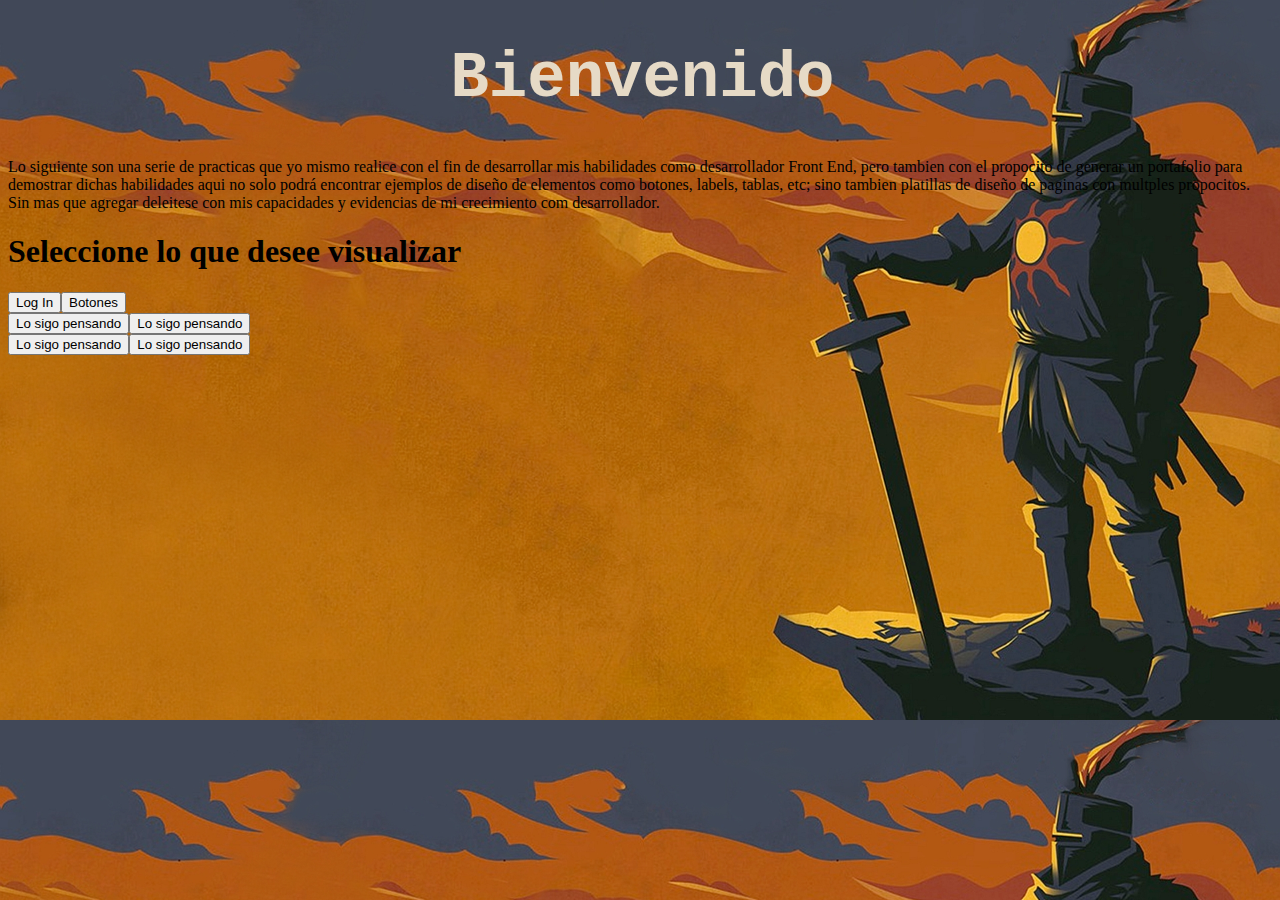
<file: index.html>
<!DOCTYPE html>
<html lang="en">
<head>
    <meta charset="UTF-8">
    <meta name="viewport" content="width=device-width, initial-scale=1.0">
    <meta name="Author" content="Jose Manuel Plascencia Ramos">
    <meta name="Description" content="Pagina de incio para mis muestras de front end">
    <!--Favicon-->
    <link rel="shortcut icon" href="Recursos/MEDIA/IMAG/FAVICON.png" type="image/x-icon">
    <!--Codigo CSS-->
    <link rel="stylesheet" href="./Recursos/CSS/sindex.css">
    <title>Inicio</title>
</head>
<body>
    <!--https://wall.alphacoders.com/by_sub_category.php?id=169722&name=Dark+Souls+Wallpapers-->
    <div class="titulos">
        <h1>Bienvenido</h1>
    </div>
    <div>
        <div class="parrafo">
            <p>Lo siguiente son una serie de practicas que yo mismo realice con el fin de desarrollar mis habilidades
                como desarrollador Front End, pero tambien con el propocito de generar un portafolio para demostrar dichas habilidades 
                aqui no solo podrá encontrar ejemplos de diseño de elementos como botones, labels, tablas, etc; sino tambien platillas
                de diseño de paginas con multples propocitos. <br>
                Sin mas que agregar deleitese con mis capacidades y evidencias de mi crecimiento com desarrollador.
            </p>
        </div>
        <h1>Seleccione lo que desee visualizar</h1>
        <div>
            <button>Log In</button><button>Botones</button><br>
            <button>Lo sigo pensando</button><button>Lo sigo pensando</button><br>
            <button>Lo sigo pensando</button><button>Lo sigo pensando</button><br>
        </div>
    </div>
</body>
</html>
</file>
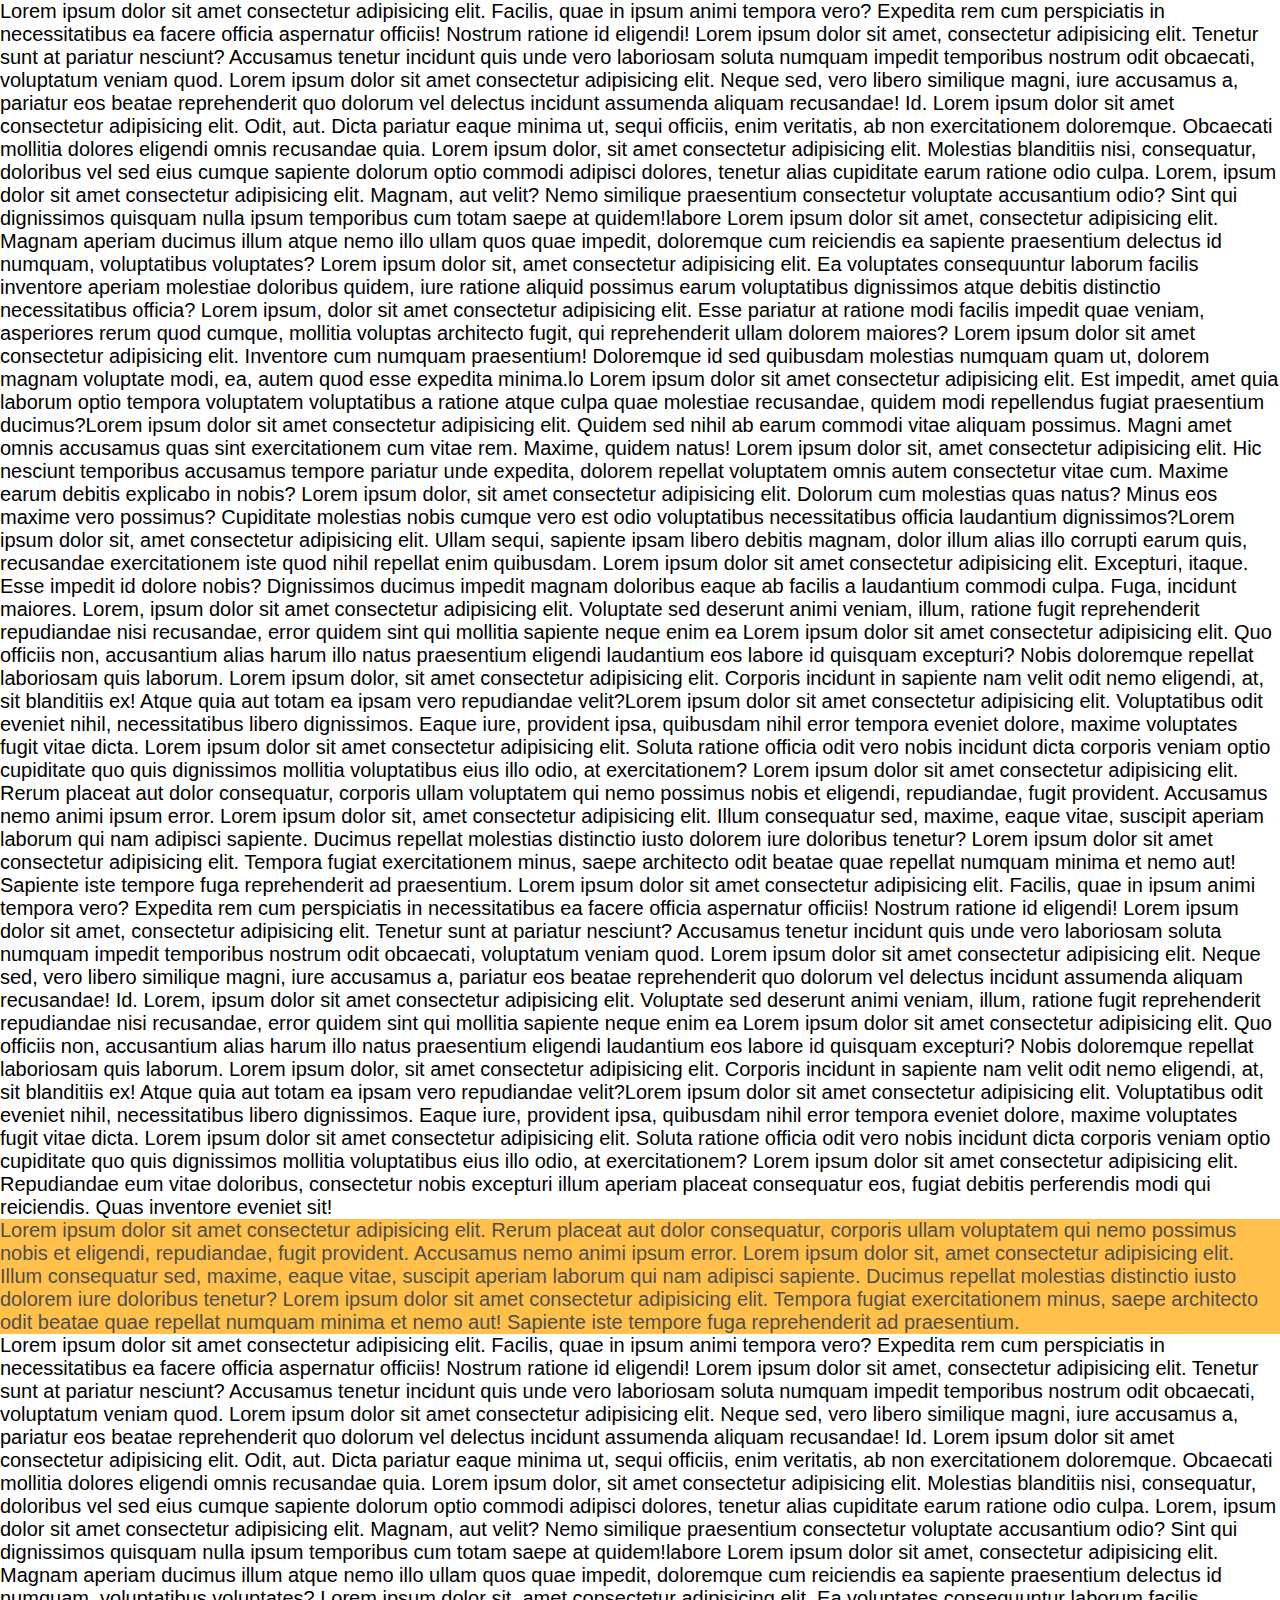
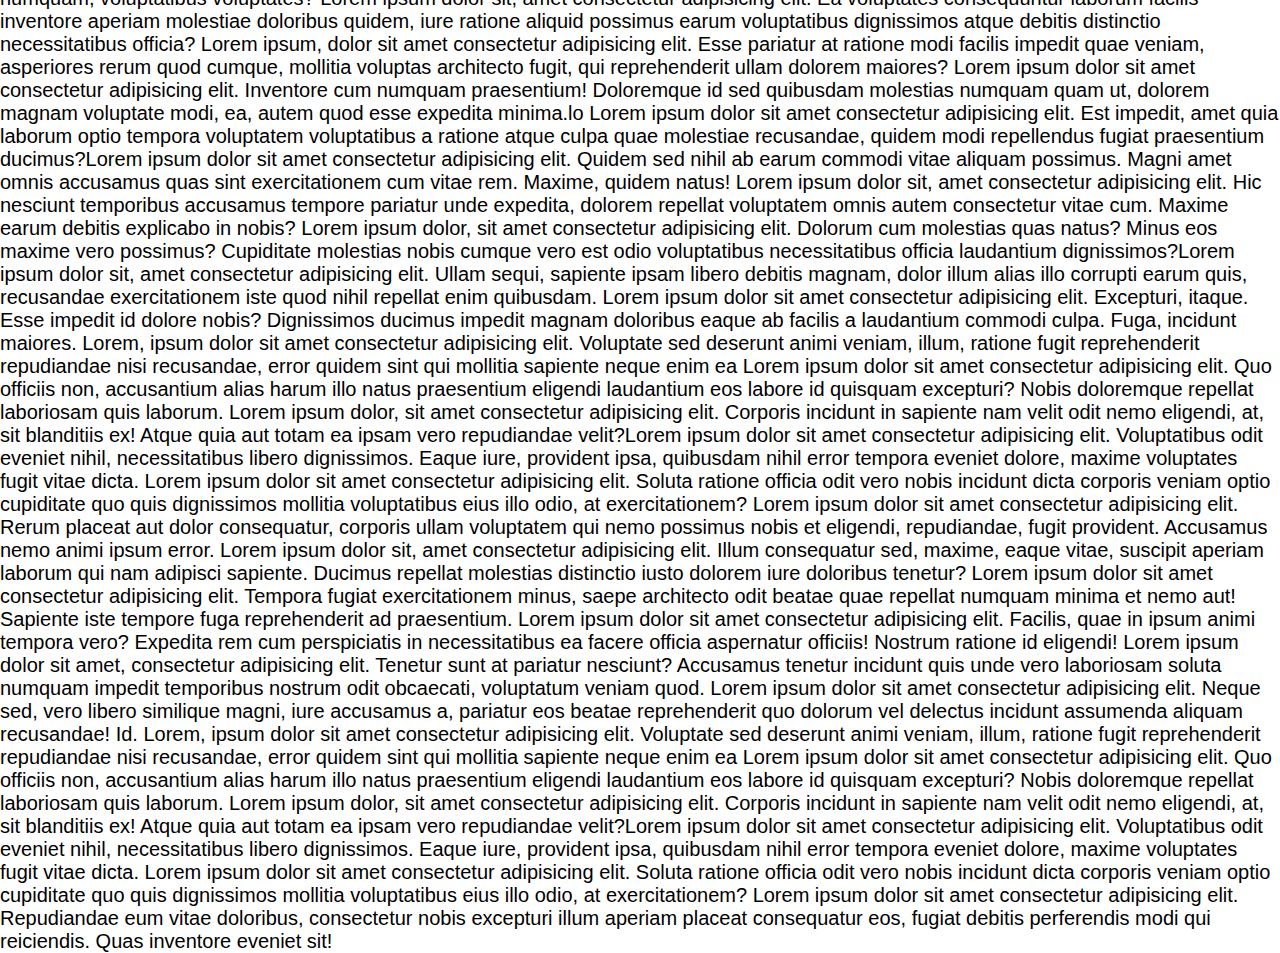
<file: Basicos/css/index.html>
<!DOCTYPE html>
<html lang="en">
<head>
    <meta charset="UTF-8">
    <meta name="viewport" content="width=device-width, initial-scale=1.0">
    <link rel="stylesheet" type="text/css" href="position.css">
    <link rel="stylesheet" type="text/css" href="normalize.css">
    <title>Document</title>
</head>
<!-- como se incluye csss
1. archivo en linea mas usado
2. etuqueta style
3. anexar archivo mas usado

<body>
    <h1>Titulo de algo</h1>
    <h2>subtitulo</h2>
    <input type="text" value="Hola">
    <p>Lorem ipsum dolor sit met consectetur adipisicing elit. Nihil architecto hic fugiat tempora eaque repudiandae, obcaecati necessitatibus qui sint officia doloremque suscipit rem quo harum assumenda sunt aliquid, asperiores amet.</p>

    metodologia bem
se realiza mediante una misma clase para varios elementos

contact-form__input--avtive 
para se leccionar un elemento en especifico usando metodologia bem
<div class="contact-form">
        <p class="contact-form__p">
            <h2 class="contact-form__h2">Titulo</h2>
        </p>
        <input type="text" class="contact-form__input">
        <input type="text" class="contact-form__input">
        <input type="text" class="contact-form__input">
        <input type="text" class="contact-form__input">
        <input type="password" class="contact-form__input">
    </div>
 <h2>uno</h2>
    <h2>dos</h2>
<div class="contenedor">
        <div class="caja1">caja1</div>
        <div class="caja2">caja2</div>
        <div class="caja3">caja3</div>
        <div class="caja4">caja4</div>
        <div class="caja5">caja5</div>
    </div> 
-->
<div class="texto">
    Lorem ipsum dolor sit amet consectetur adipisicing elit. Facilis, quae in ipsum animi tempora vero? Expedita rem cum perspiciatis in necessitatibus ea facere officia aspernatur officiis! Nostrum ratione id eligendi!
    Lorem ipsum dolor sit amet, consectetur adipisicing elit. Tenetur sunt at pariatur nesciunt? Accusamus tenetur incidunt quis unde vero laboriosam soluta numquam impedit temporibus nostrum odit obcaecati, voluptatum veniam quod.
    Lorem ipsum dolor sit amet consectetur adipisicing elit. Neque sed, vero libero similique magni, iure accusamus a, pariatur eos beatae reprehenderit quo dolorum vel delectus incidunt assumenda aliquam recusandae! Id.
    Lorem ipsum dolor sit amet consectetur adipisicing elit. Odit, aut. Dicta pariatur eaque minima ut, sequi officiis, enim veritatis, ab non exercitationem doloremque. Obcaecati mollitia dolores eligendi omnis recusandae quia.
    Lorem ipsum dolor, sit amet consectetur adipisicing elit. Molestias blanditiis nisi, consequatur, doloribus vel sed eius cumque sapiente dolorum optio commodi adipisci dolores, tenetur alias cupiditate earum ratione odio culpa.
    Lorem, ipsum dolor sit amet consectetur adipisicing elit. Magnam, aut velit? Nemo similique praesentium consectetur voluptate accusantium odio? Sint qui dignissimos quisquam nulla ipsum temporibus cum totam saepe at quidem!labore
    Lorem ipsum dolor sit amet, consectetur adipisicing elit. Magnam aperiam ducimus illum atque nemo illo ullam quos quae impedit, doloremque cum reiciendis ea sapiente praesentium delectus id numquam, voluptatibus voluptates?
    Lorem ipsum dolor sit, amet consectetur adipisicing elit. Ea voluptates consequuntur laborum facilis inventore aperiam molestiae doloribus quidem, iure ratione aliquid possimus earum voluptatibus dignissimos atque debitis distinctio necessitatibus officia?
    Lorem ipsum, dolor sit amet consectetur adipisicing elit. Esse pariatur at ratione modi facilis impedit quae veniam, asperiores rerum quod cumque, mollitia voluptas architecto fugit, qui reprehenderit ullam dolorem maiores?
    Lorem ipsum dolor sit amet consectetur adipisicing elit. Inventore cum numquam praesentium! Doloremque id sed quibusdam molestias numquam quam ut, dolorem magnam voluptate modi, ea, autem quod esse expedita minima.lo
    Lorem ipsum dolor sit amet consectetur adipisicing elit. Est impedit, amet quia laborum optio tempora voluptatem voluptatibus a ratione atque culpa quae molestiae recusandae, quidem modi repellendus fugiat praesentium ducimus?Lorem ipsum dolor sit amet consectetur adipisicing elit. Quidem sed nihil ab earum commodi vitae aliquam possimus. Magni amet omnis accusamus quas sint exercitationem cum vitae rem. Maxime, quidem natus!
    Lorem ipsum dolor sit, amet consectetur adipisicing elit. Hic nesciunt temporibus accusamus tempore pariatur unde expedita, dolorem repellat voluptatem omnis autem consectetur vitae cum. Maxime earum debitis explicabo in nobis?
    Lorem ipsum dolor, sit amet consectetur adipisicing elit. Dolorum cum molestias quas natus? Minus eos maxime vero possimus? Cupiditate molestias nobis cumque vero est odio voluptatibus necessitatibus officia laudantium dignissimos?Lorem ipsum dolor sit, amet consectetur adipisicing elit. Ullam sequi, sapiente ipsam libero debitis magnam, dolor illum alias illo corrupti earum quis, recusandae exercitationem iste quod nihil repellat enim quibusdam.
    Lorem ipsum dolor sit amet consectetur adipisicing elit. Excepturi, itaque. Esse impedit id dolore nobis? Dignissimos ducimus impedit magnam doloribus eaque ab facilis a laudantium commodi culpa. Fuga, incidunt maiores.
    Lorem, ipsum dolor sit amet consectetur adipisicing elit. Voluptate sed deserunt animi veniam, illum, ratione fugit reprehenderit repudiandae nisi recusandae, error quidem sint qui mollitia sapiente neque enim ea
    Lorem ipsum dolor sit amet consectetur adipisicing elit. Quo officiis non, accusantium alias harum illo natus praesentium eligendi laudantium eos labore id quisquam excepturi? Nobis doloremque repellat laboriosam quis laborum.
    Lorem ipsum dolor, sit amet consectetur adipisicing elit. Corporis incidunt in sapiente nam velit odit nemo eligendi, at, sit blanditiis ex! Atque quia aut totam ea ipsam vero repudiandae velit?Lorem ipsum dolor sit amet consectetur adipisicing elit. Voluptatibus odit eveniet nihil, necessitatibus libero dignissimos. Eaque iure, provident ipsa, quibusdam nihil error tempora eveniet dolore, maxime voluptates fugit vitae dicta.
    Lorem ipsum dolor sit amet consectetur adipisicing elit. Soluta ratione officia odit vero nobis incidunt dicta corporis veniam optio cupiditate quo quis dignissimos mollitia voluptatibus eius illo odio, at exercitationem?
    Lorem ipsum dolor sit amet consectetur adipisicing elit. Rerum placeat aut dolor consequatur, corporis ullam voluptatem qui nemo possimus nobis et eligendi, repudiandae, fugit provident. Accusamus nemo animi ipsum error.
    Lorem ipsum dolor sit, amet consectetur adipisicing elit. Illum consequatur sed, maxime, eaque vitae, suscipit aperiam laborum qui nam adipisci sapiente. Ducimus repellat molestias distinctio iusto dolorem iure doloribus tenetur?
    Lorem ipsum dolor sit amet consectetur adipisicing elit. Tempora fugiat exercitationem minus, saepe architecto odit beatae quae repellat numquam minima et nemo aut! Sapiente iste tempore fuga reprehenderit ad praesentium.
    Lorem ipsum dolor sit amet consectetur adipisicing elit. Facilis, quae in ipsum animi tempora vero? Expedita rem cum perspiciatis in necessitatibus ea facere officia aspernatur officiis! Nostrum ratione id eligendi!
    Lorem ipsum dolor sit amet, consectetur adipisicing elit. Tenetur sunt at pariatur nesciunt? Accusamus tenetur incidunt quis unde vero laboriosam soluta numquam impedit temporibus nostrum odit obcaecati, voluptatum veniam quod.
    Lorem ipsum dolor sit amet consectetur adipisicing elit. Neque sed, vero libero similique magni, iure accusamus a, pariatur eos beatae reprehenderit quo dolorum vel delectus incidunt assumenda aliquam recusandae! Id.
    Lorem, ipsum dolor sit amet consectetur adipisicing elit. Voluptate sed deserunt animi veniam, illum, ratione fugit reprehenderit repudiandae nisi recusandae, error quidem sint qui mollitia sapiente neque enim ea
    Lorem ipsum dolor sit amet consectetur adipisicing elit. Quo officiis non, accusantium alias harum illo natus praesentium eligendi laudantium eos labore id quisquam excepturi? Nobis doloremque repellat laboriosam quis laborum.
    Lorem ipsum dolor, sit amet consectetur adipisicing elit. Corporis incidunt in sapiente nam velit odit nemo eligendi, at, sit blanditiis ex! Atque quia aut totam ea ipsam vero repudiandae velit?Lorem ipsum dolor sit amet consectetur adipisicing elit. Voluptatibus odit eveniet nihil, necessitatibus libero dignissimos. Eaque iure, provident ipsa, quibusdam nihil error tempora eveniet dolore, maxime voluptates fugit vitae dicta.
    Lorem ipsum dolor sit amet consectetur adipisicing elit. Soluta ratione officia odit vero nobis incidunt dicta corporis veniam optio cupiditate quo quis dignissimos mollitia voluptatibus eius illo odio, at exercitationem?
    Lorem ipsum dolor sit amet consectetur adipisicing elit. Repudiandae eum vitae doloribus, consectetur nobis excepturi illum aperiam placeat consequatur eos, fugiat debitis perferendis modi qui reiciendis. Quas inventore eveniet sit!
</div>
    <div class="caja-fix">
        Lorem ipsum dolor sit amet consectetur adipisicing elit. Rerum placeat aut dolor consequatur, corporis ullam voluptatem qui nemo possimus nobis et eligendi, repudiandae, fugit provident. Accusamus nemo animi ipsum error.
        Lorem ipsum dolor sit, amet consectetur adipisicing elit. Illum consequatur sed, maxime, eaque vitae, suscipit aperiam laborum qui nam adipisci sapiente. Ducimus repellat molestias distinctio iusto dolorem iure doloribus tenetur?
        Lorem ipsum dolor sit amet consectetur adipisicing elit. Tempora fugiat exercitationem minus, saepe architecto odit beatae quae repellat numquam minima et nemo aut! Sapiente iste tempore fuga reprehenderit ad praesentium.
    </div>
    <div class="texto">
        Lorem ipsum dolor sit amet consectetur adipisicing elit. Facilis, quae in ipsum animi tempora vero? Expedita rem cum perspiciatis in necessitatibus ea facere officia aspernatur officiis! Nostrum ratione id eligendi!
        Lorem ipsum dolor sit amet, consectetur adipisicing elit. Tenetur sunt at pariatur nesciunt? Accusamus tenetur incidunt quis unde vero laboriosam soluta numquam impedit temporibus nostrum odit obcaecati, voluptatum veniam quod.
        Lorem ipsum dolor sit amet consectetur adipisicing elit. Neque sed, vero libero similique magni, iure accusamus a, pariatur eos beatae reprehenderit quo dolorum vel delectus incidunt assumenda aliquam recusandae! Id.
        Lorem ipsum dolor sit amet consectetur adipisicing elit. Odit, aut. Dicta pariatur eaque minima ut, sequi officiis, enim veritatis, ab non exercitationem doloremque. Obcaecati mollitia dolores eligendi omnis recusandae quia.
        Lorem ipsum dolor, sit amet consectetur adipisicing elit. Molestias blanditiis nisi, consequatur, doloribus vel sed eius cumque sapiente dolorum optio commodi adipisci dolores, tenetur alias cupiditate earum ratione odio culpa.
        Lorem, ipsum dolor sit amet consectetur adipisicing elit. Magnam, aut velit? Nemo similique praesentium consectetur voluptate accusantium odio? Sint qui dignissimos quisquam nulla ipsum temporibus cum totam saepe at quidem!labore
        Lorem ipsum dolor sit amet, consectetur adipisicing elit. Magnam aperiam ducimus illum atque nemo illo ullam quos quae impedit, doloremque cum reiciendis ea sapiente praesentium delectus id numquam, voluptatibus voluptates?
        Lorem ipsum dolor sit, amet consectetur adipisicing elit. Ea voluptates consequuntur laborum facilis inventore aperiam molestiae doloribus quidem, iure ratione aliquid possimus earum voluptatibus dignissimos atque debitis distinctio necessitatibus officia?
        Lorem ipsum, dolor sit amet consectetur adipisicing elit. Esse pariatur at ratione modi facilis impedit quae veniam, asperiores rerum quod cumque, mollitia voluptas architecto fugit, qui reprehenderit ullam dolorem maiores?
        Lorem ipsum dolor sit amet consectetur adipisicing elit. Inventore cum numquam praesentium! Doloremque id sed quibusdam molestias numquam quam ut, dolorem magnam voluptate modi, ea, autem quod esse expedita minima.lo
        Lorem ipsum dolor sit amet consectetur adipisicing elit. Est impedit, amet quia laborum optio tempora voluptatem voluptatibus a ratione atque culpa quae molestiae recusandae, quidem modi repellendus fugiat praesentium ducimus?Lorem ipsum dolor sit amet consectetur adipisicing elit. Quidem sed nihil ab earum commodi vitae aliquam possimus. Magni amet omnis accusamus quas sint exercitationem cum vitae rem. Maxime, quidem natus!
        Lorem ipsum dolor sit, amet consectetur adipisicing elit. Hic nesciunt temporibus accusamus tempore pariatur unde expedita, dolorem repellat voluptatem omnis autem consectetur vitae cum. Maxime earum debitis explicabo in nobis?
        Lorem ipsum dolor, sit amet consectetur adipisicing elit. Dolorum cum molestias quas natus? Minus eos maxime vero possimus? Cupiditate molestias nobis cumque vero est odio voluptatibus necessitatibus officia laudantium dignissimos?Lorem ipsum dolor sit, amet consectetur adipisicing elit. Ullam sequi, sapiente ipsam libero debitis magnam, dolor illum alias illo corrupti earum quis, recusandae exercitationem iste quod nihil repellat enim quibusdam.
        Lorem ipsum dolor sit amet consectetur adipisicing elit. Excepturi, itaque. Esse impedit id dolore nobis? Dignissimos ducimus impedit magnam doloribus eaque ab facilis a laudantium commodi culpa. Fuga, incidunt maiores.
        Lorem, ipsum dolor sit amet consectetur adipisicing elit. Voluptate sed deserunt animi veniam, illum, ratione fugit reprehenderit repudiandae nisi recusandae, error quidem sint qui mollitia sapiente neque enim ea
        Lorem ipsum dolor sit amet consectetur adipisicing elit. Quo officiis non, accusantium alias harum illo natus praesentium eligendi laudantium eos labore id quisquam excepturi? Nobis doloremque repellat laboriosam quis laborum.
        Lorem ipsum dolor, sit amet consectetur adipisicing elit. Corporis incidunt in sapiente nam velit odit nemo eligendi, at, sit blanditiis ex! Atque quia aut totam ea ipsam vero repudiandae velit?Lorem ipsum dolor sit amet consectetur adipisicing elit. Voluptatibus odit eveniet nihil, necessitatibus libero dignissimos. Eaque iure, provident ipsa, quibusdam nihil error tempora eveniet dolore, maxime voluptates fugit vitae dicta.
        Lorem ipsum dolor sit amet consectetur adipisicing elit. Soluta ratione officia odit vero nobis incidunt dicta corporis veniam optio cupiditate quo quis dignissimos mollitia voluptatibus eius illo odio, at exercitationem?
        Lorem ipsum dolor sit amet consectetur adipisicing elit. Rerum placeat aut dolor consequatur, corporis ullam voluptatem qui nemo possimus nobis et eligendi, repudiandae, fugit provident. Accusamus nemo animi ipsum error.
        Lorem ipsum dolor sit, amet consectetur adipisicing elit. Illum consequatur sed, maxime, eaque vitae, suscipit aperiam laborum qui nam adipisci sapiente. Ducimus repellat molestias distinctio iusto dolorem iure doloribus tenetur?
        Lorem ipsum dolor sit amet consectetur adipisicing elit. Tempora fugiat exercitationem minus, saepe architecto odit beatae quae repellat numquam minima et nemo aut! Sapiente iste tempore fuga reprehenderit ad praesentium.
        Lorem ipsum dolor sit amet consectetur adipisicing elit. Facilis, quae in ipsum animi tempora vero? Expedita rem cum perspiciatis in necessitatibus ea facere officia aspernatur officiis! Nostrum ratione id eligendi!
        Lorem ipsum dolor sit amet, consectetur adipisicing elit. Tenetur sunt at pariatur nesciunt? Accusamus tenetur incidunt quis unde vero laboriosam soluta numquam impedit temporibus nostrum odit obcaecati, voluptatum veniam quod.
        Lorem ipsum dolor sit amet consectetur adipisicing elit. Neque sed, vero libero similique magni, iure accusamus a, pariatur eos beatae reprehenderit quo dolorum vel delectus incidunt assumenda aliquam recusandae! Id.
        Lorem, ipsum dolor sit amet consectetur adipisicing elit. Voluptate sed deserunt animi veniam, illum, ratione fugit reprehenderit repudiandae nisi recusandae, error quidem sint qui mollitia sapiente neque enim ea
        Lorem ipsum dolor sit amet consectetur adipisicing elit. Quo officiis non, accusantium alias harum illo natus praesentium eligendi laudantium eos labore id quisquam excepturi? Nobis doloremque repellat laboriosam quis laborum.
        Lorem ipsum dolor, sit amet consectetur adipisicing elit. Corporis incidunt in sapiente nam velit odit nemo eligendi, at, sit blanditiis ex! Atque quia aut totam ea ipsam vero repudiandae velit?Lorem ipsum dolor sit amet consectetur adipisicing elit. Voluptatibus odit eveniet nihil, necessitatibus libero dignissimos. Eaque iure, provident ipsa, quibusdam nihil error tempora eveniet dolore, maxime voluptates fugit vitae dicta.
        Lorem ipsum dolor sit amet consectetur adipisicing elit. Soluta ratione officia odit vero nobis incidunt dicta corporis veniam optio cupiditate quo quis dignissimos mollitia voluptatibus eius illo odio, at exercitationem?
        Lorem ipsum dolor sit amet consectetur adipisicing elit. Repudiandae eum vitae doloribus, consectetur nobis excepturi illum aperiam placeat consequatur eos, fugiat debitis perferendis modi qui reiciendis. Quas inventore eveniet sit!
    </div>
</body>
</html>
</file>
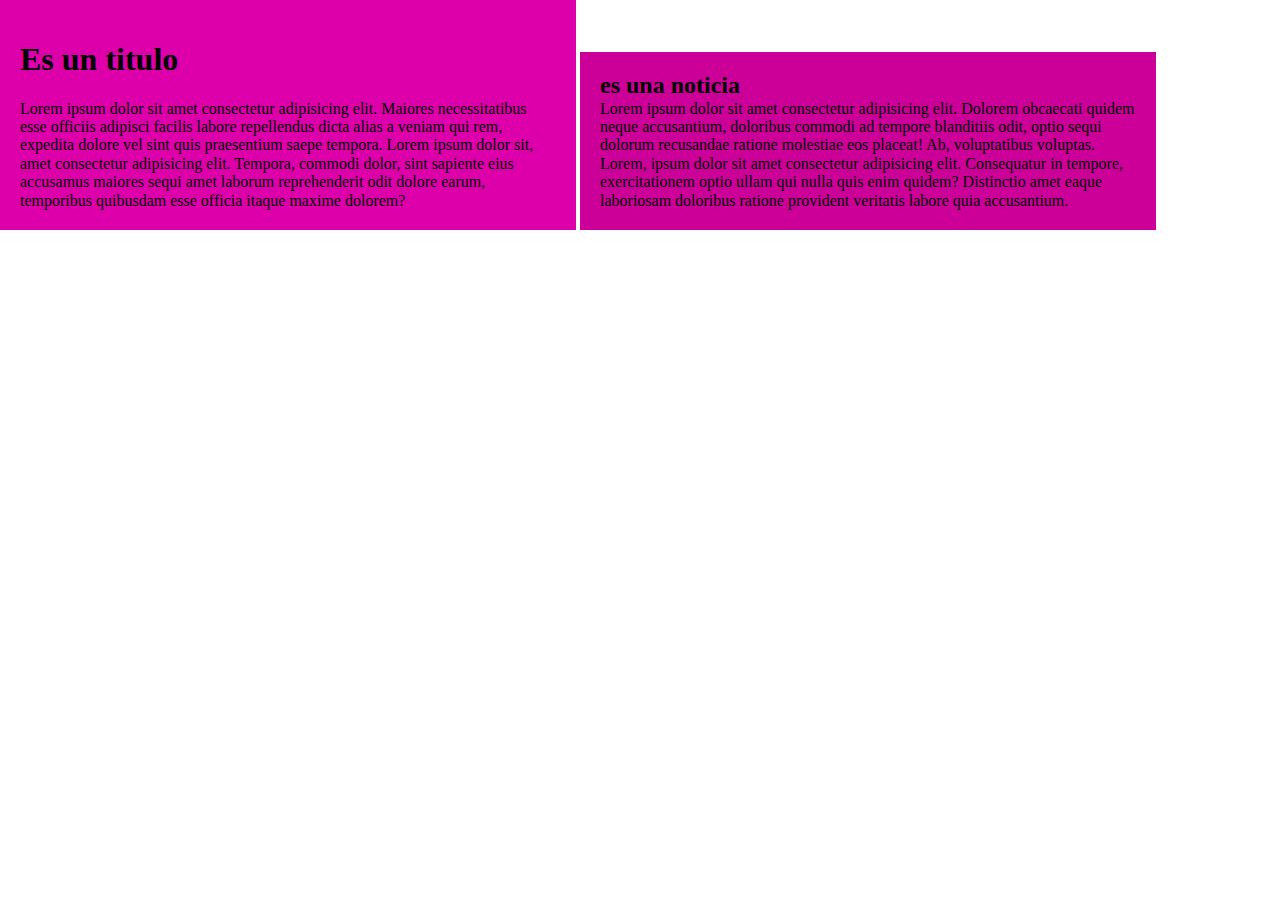
<file: Basicos/css/otro.html>
<!DOCTYbE html>
<html lang="en">
<head>
    <meta charset="UTF-8">
    <meta name="viewbort" content="width=device-width, initial-scale=1.0">
    <link rel="stylesheet" tybe="text/css" href="psclases.css">
    <link rel="stylesheet" tybe="text/css" href="normalize.css">
    <title>Document</title>
</head>
<body>
    <!--
    <b>cualquier titulo</b>
    <b>cualquier titulo</b>
    <b>cualquier titulo</b>
        
    <form action="">
        <input type="text" placeholder="incerte su nombre aqui">
    </form>
    <b>rrrrrrr</b>
    <div class="caja1">
        div prueba
    </div>
    <a href="https://www.google.com/search?client=opera&q=google&sourceid=opera&ie=UTF-8&oe=UTF-8" class="" target="_blank">prueva</a>
    <a href="https://www.chess.com/?utm_source=partnership&utm_medium=opera&utm_campaign=speed_dial" target="_blank">prueba</a>
    <a href="sosososossos">uno</a>
    <a href="dosesd">dos</a>
<div class="caja1"></div>
    <input class="caja1">
    <div class="caja1">
        solsitos Lorem ipsum dolor sit amet consectetur adipisicing elit. Commodi quia veniam quisquam voluptates culpa doloribus sapiente qui fugit vero eveniet officia exercitationem quibusdam totam hic aliquam maiores, animi facilis esse.
        <b lang="en">ppppppppsosllllll</b>
    </div>
    <div></div>
-->
    <div class="caja">
        <h1>Es un titulo</h1>
        <p>Lorem ipsum dolor sit amet consectetur adipisicing elit. Maiores necessitatibus esse officiis adipisci facilis labore repellendus dicta alias a veniam qui rem, expedita dolore vel sint quis praesentium saepe tempora.
            Lorem ipsum dolor sit, amet consectetur adipisicing elit. Tempora, commodi dolor, sint sapiente eius accusamus maiores sequi amet laborum reprehenderit odit dolore earum, temporibus quibusdam esse officia itaque maxime dolorem?
        </p>
    </div>
    <div class="caja2">
        <h2>es una noticia</h2>
        <p>Lorem ipsum dolor sit amet consectetur adipisicing elit. Dolorem obcaecati quidem neque accusantium, doloribus commodi ad tempore blanditiis odit, optio sequi dolorum recusandae ratione molestiae eos placeat! Ab, voluptatibus voluptas.
            Lorem, ipsum dolor sit amet consectetur adipisicing elit. Consequatur in tempore, exercitationem optio ullam qui nulla quis enim quidem? Distinctio amet eaque laboriosam doloribus ratione provident veritatis labore quia accusantium.
        </p>
    </div>
</body>
</html>
</file>
<file: Recursos/CSS/sindex.css>
body{
    background-image: url('../MEDIA/IMAG/backgr.jpg');
    background-image: no-repeat;
    background-image: fixed;
    background-image: center;
    background-size: cover;
}
.titulos{
    font-family: 'Courier New', Courier, monospace;
    text-align: center;
    margin: 0 auto;
    width: 30%;
    font-size: 2em;
    color: #e6dac6;
}
.menu{
    margin-left: 10%;
    margin-right: 70;
}
.parrafo{
    width: 100%;
    
}
</file>
<file: Basicos/css/position.css>
/*
    position
    dom es el dominio de cada elemento 
    entre top left son mas importantes entre las propiedades, por encima de right y bottom
zindex: es una representacion de los elementos en el eje z, en el que cada uno se organiza por delante o por detros de otro
suele tener un conflicto entre padres e hijos 
static: no se considera posicionado
absolute: la posicion es absoluta  diferencias entre relative es que el espacio reservado deja de ser reservado 
y esta determinado por el propio elemento y el punto de referencia es el contenedor, depende de como esté definido
relative: el dom se mantiene independientemente de como se mueva el elemneto 
fixed: igual a absolute, pero queda fijado en algun lugar u no baja en el scroll , queda fijo
sticky:  mezcla entre relative y fixed, se comporta como un fixed apartir de un punto en especifico y no antes

div{
    width: 120px;
    height: 120px;
    background-color: yellow;
    display: block;
}
.caja1{
    background-color: orange;
    top: 20px;

}
.caja2{
    background-color: green;
    position: relative;
    top: 60px;
    left: 20px;
    
}
.caja3{
    background-color: lightblue;
    position: relative;
    z-index: 10;
}
para posiionar a un hijo por debajo del padre
.contenedor{
    width: 300px;
    height: 300px;
    background-color: blue;
    margin: 40px;
    position: relative;
}
.hijo{
    background-color: orange;
    width: 120px;
    height: 120px;
    top: -20px;
    left: -20px;
    position: relative;
    z-index: -1;
}
opaciti es la transparencia

div{
    position: absolute;
    background-color: yellow;
    display: block;
}
div div{
    height: 100px;
    width: 100px;
    background-color: yellow;
}
.contenedor{
    margin: 50px auto;
    position: relative;
    width: 600px;
    height: 600px;
    border: 4px solid red;
    background-color: green;
}
.caja1{
    right:  0;
    bottom: 0;
    outline: 5px solid blue;
}
.caja2{
    outline: 5px solid orangered;
    right: 0;
}
.caja3{
    outline: 5px solid red;
    top: 0;
}
.caja4{
    outline: 5px solid violet;
    bottom: 0;
}
/*centrar totalmente den un contenedor 
.caja5{
    outline: 4px solid gold;
    top:0;
    bottom: 0;
    left: 0;
    right: 0;
    margin: auto;
}
*/
*{
    font-family: 'Lucida Sans', 'Lucida Sans Regular', 'Lucida Grande', 'Lucida Sans Unicode', Geneva, Verdana, sans-serif;
    font-size: 20px;
    font-weight: 100;
}
.caja-fix{
    background-color: orange;
    position: sticky;
    top :-50px;
    opacity: 0.7;
}
</file>
<file: Basicos/css/psclases.css>
/*
        pseudoclases
mas comunes
hover: evento cuando el cursor esta encima 
link/visited: modifica la aparicnia de los links visitados y de los no vositaos
.caja1{
    height: 200px;
    width: 200px;
    background: slateblue;
    transition: all 0.5s , border 0.8s;
    border: 4px solid blue
}
.caja1:hover{
    background: darkslateblue;
    border: 6px solid red;
    height: 400px;
    width: 400px;
}
a:link{
    color: red;   
}
a:visited{
    color: aqua;
} tienen mas prioridad que los colores de que se le asignen a solo los elementos

active: al dejar activado un boton se cambian los estilos 
focus: 
.caja1{
    height: 100px;
    width: 100px;
    background: violet;
    margin: 25px;
    transition: all 0.5s;
    display: inline-block;
}
.caja1:active{
    background: salmon;
    width: 200px;
    height: 200px;
}
.caja1:focus{
    background: chartreuse;
    width: 150px;
    height: 150px;
}

lang: camia lo que corresponda a cierto idioma

.caja1 b:lang(en){
    background: black;
    padding: 10px;
}

transition cambia la velocidad con la que cambian las cosas

*/
/*
    object-fit
se modifica las resoluciones, etc.
contain: que se ajuste la resolucion se ajuste al contenido
cover: cubre el contenedor
none: hace lo que se le hincha pone resoluciones originales
scale-down: el valor mas bajo entre contain y none.
.caja img{
    width: 100%;
    height: 100%;
    border: 4px solid red;
    object-fit: scale-down;
    object-position: -1em;
}
propuedad cursor
.caja{
    width: 300px;
    height: 200px;
    margin: 100px;
    border: 4px solid red;
    background: coral;
    cursor: wait;
}

    colores css
hsl-------- tarea
hexadecimal con tres colores, cuatro opacidad, seis colores, ocho opacidad

.caja{
    width: 300px;
    height: 200px;
    margin: 100px;
    border: 4px solid red;
    background-color: #f00;
    cursor: grab;
}
.caja:active{
    cursor: grabbing;
    background-color: #e4b;
}

*
    responsive disigne
que se adapte a diferentes resoluciones variadas 
se trabaja media quiery
    - mobile first
que el entorno original sea el telefono y posteriormente el 
*/

*/
*{
    font-family: 'Lucida Sans', 'Lucida Sans Regular', 'Lucida Grande', 'Lucida Sans Unicode', Geneva, Verdana, sans-serif;
    font-size: 20px;
    font-weight: 100;
}
div{
    width: 45%;
    display: inline-block;
    padding: 20px;
    background: #d0a;
}
h1{
    font-size: 2em;
}
.caja2{
    background: #c09;
}
@media only screen and (max-widht: 1000px){
    div{
        display: block;
        width: 100%;
    }
}
</file>
